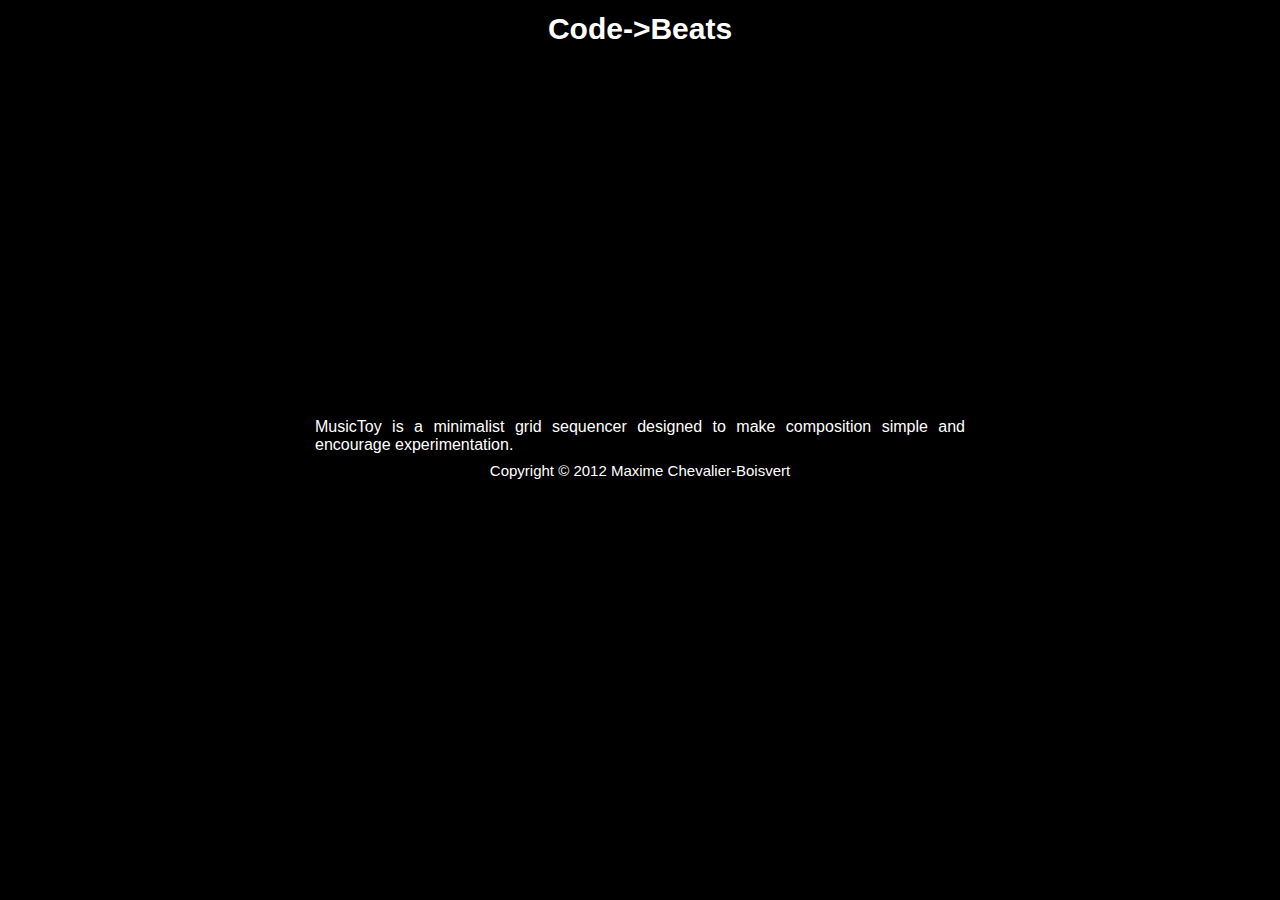
<file: web/index.html>
<html>
  <head>
    <title>MusicToy</title>
    <meta name="keywords" content="music, live, coding, programming, sequencer, synthesizer, sampler, samples, audio, html5, javascript, google chrome">
    <script language="javascript" src="main.js"></script>
    <script language="javascript" src="utils-misc.js"></script>
    <script language="javascript" src="utils-html.js"></script>
    <script language="javascript" src="canvas.js"></script>
    <script language="javascript" src="music.js"></script>
    <script language="javascript" src="graph.js"></script>
    <script language="javascript" src="envelope.js"></script>
    <script language="javascript" src="vanalog.js"></script>
    <script language="javascript" src="sampling.js"></script>
    <script language="javascript" src="effects.js"></script>
    <script language="javascript" src="mixer.js"></script>
    <script language="javascript" src="piece.js"></script>
    <script language="javascript" src="easy-audio.js"></script>
    <script language="javascript" src="sample-list.js"></script>
    <link rel=stylesheet href="stylesheet.css" type="text/css">
  </head>
  <body bgcolor="#000000">

    <div class="title">
    Code->Beats
    </div>

    <div style="height:10px;"></div>
    <div align="center">
        <div align="center">
          <canvas id="canvas" width=640 height=340>
            Your browser does not support the canvas element.
          </canvas>
        </div>
    </div>

    <div style="height:10px;"></div>
    <div style="margin-left:auto; margin-right:auto; text-align:justify; width:650px;">
    MusicToy is a minimalist grid sequencer designed to make composition simple and
    encourage experimentation.
    </div>

    <div class="copyright">
    Copyright &copy; 2012 Maxime Chevalier-Boisvert
    </div>

  </body>
</html>
</file>
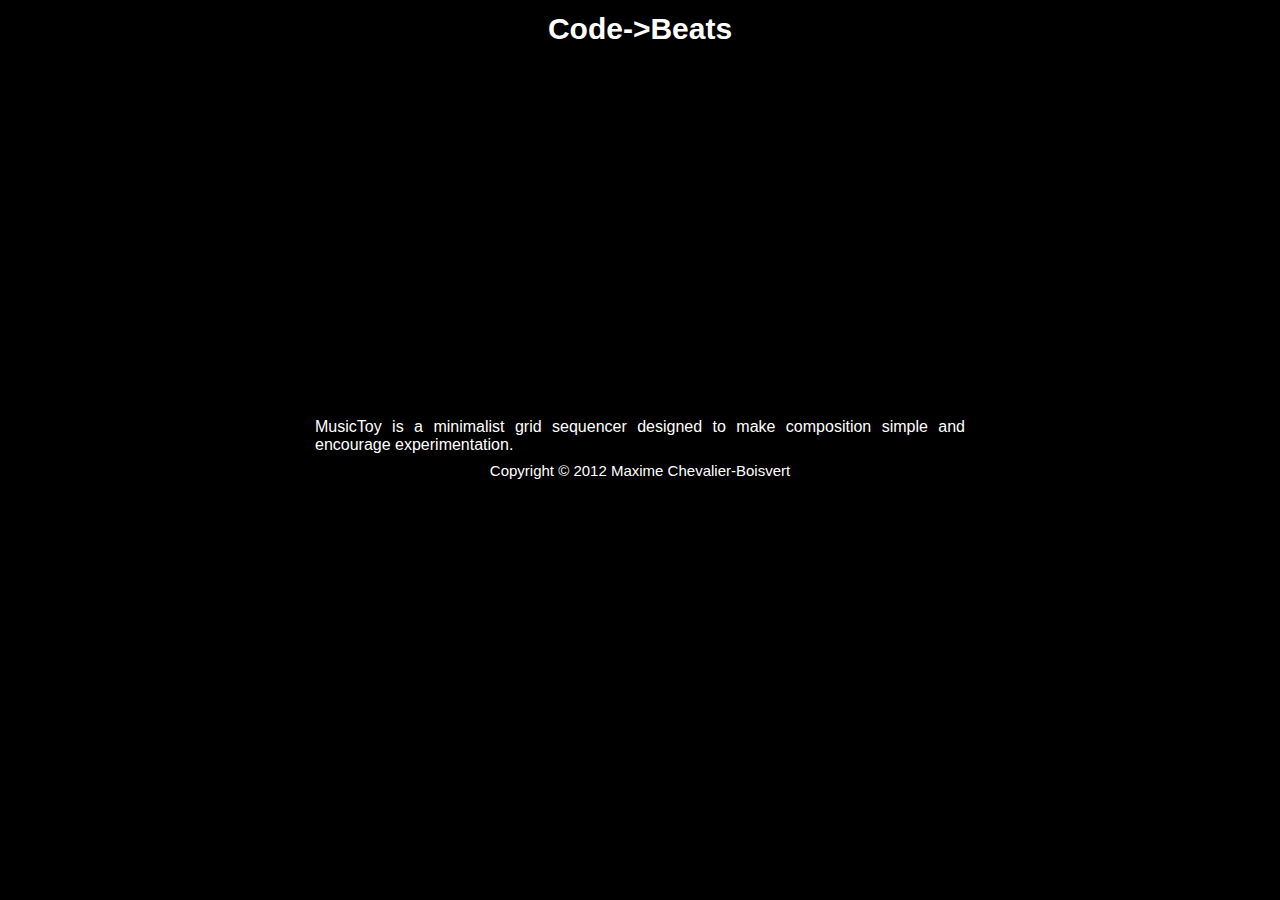
<file: web/main-noad.html>
<html>
  <head>
    <title>MusicToy</title>
    <meta name="keywords" content="music, live, coding, programming, sequencer, synthesizer, sampler, samples, audio, html5, javascript, google chrome">
    <script language="javascript" src="main.js"></script>
    <script language="javascript" src="utils-misc.js"></script>
    <script language="javascript" src="utils-html.js"></script>
    <script language="javascript" src="canvas.js"></script>
    <script language="javascript" src="music.js"></script>
    <script language="javascript" src="synth.js"></script>
    <script language="javascript" src="envelope.js"></script>
    <script language="javascript" src="vanalog.js"></script>
    <script language="javascript" src="sampling.js"></script>
    <script language="javascript" src="effects.js"></script>
    <script language="javascript" src="mixer.js"></script>
    <script language="javascript" src="piece.js"></script>
    <script language="javascript" src="codebeats.js"></script>
    <script language="javascript" src="sample-list.js"></script>
    <link rel=stylesheet href="stylesheet.css" type="text/css">
  </head>
  <body bgcolor="#000000">

    <div class="title">
    Code->Beats
    </div>

    <div style="height:10px;"></div>
    <div align="center">
        <div align="center">
          <canvas id="canvas" width=640 height=340>
            Your browser does not support the canvas element.
          </canvas>
        </div>
    </div>

    <div style="height:10px;"></div>
    <div style="margin-left:auto; margin-right:auto; text-align:justify; width:650px;">
    MusicToy is a minimalist grid sequencer designed to make composition simple and
    encourage experimentation.
    </div>

    <div class="copyright">
    Copyright &copy; 2012 Maxime Chevalier-Boisvert
    </div>

  </body>
</html>
</file>
<file: web/stylesheet.css>
body
{
    background: #000000;

    color: white;
    font-family: "Arial", sans-serif;
    font-weight: normal;
}

a
{
    color: rgb(160,160,160);
    font-family: "Arial", sans-serif;
}
a:link {text-decoration: none; }
a:visited {text-decoration: none; }
a:active {text-decoration: none; }
a:hover {text-decoration: underline; }

div.title
{
    margin-top: 12px;
    margin-bottom: 12px;

    text-align:center;
    color: white;
    font-family: "Arial", sans-serif;
    font-weight: bold;
    font-size: 30px;
}

div.faq_link
{
    margin-top: -5px;
    margin-bottom: 12px;

    text-align: center;
    font-weight: bold;
    font-size: 15px;
}

div.canvas_frame
{
    border: 2px solid rgb(255,255,255);

    text-align: center;
    vertical-align: middle;
}

div.text_frame
{
    border: 2px solid rgb(255,255,255);
    padding-top: 3px;
    padding-bottom: 3px;
    padding-left: 5px;
    padding-right: 5px;

    vertical-align: text-top; 
    text-align: left;
    color: white;
    font-family: "Courier", sans-serif;
    font-weight: normal;
    font-size: 15px;
}

div.faq_q
{
    margin-top: 12px;
    margin-bottom: 10px;

    text-align:left;
    color: red;
    font-family: "Arial", sans-serif;
    font-weight: bold;
    font-size: 20px;
}

div.ad
{
    width:100%;
    margin-top: 12px; 
    margin-bottom: 12px;

    text-align:center; 
}

div.copyright
{
    margin-top: 8px;
    margin-bottom: 8px;

    text-align:center;
    color: white;
    font-family: "Arial", sans-serif;
    font-weight: normal;
    font-size: 15px;
}

form
{
    color: white;
    font-family: "Arial", sans-serif;
}
</file>
